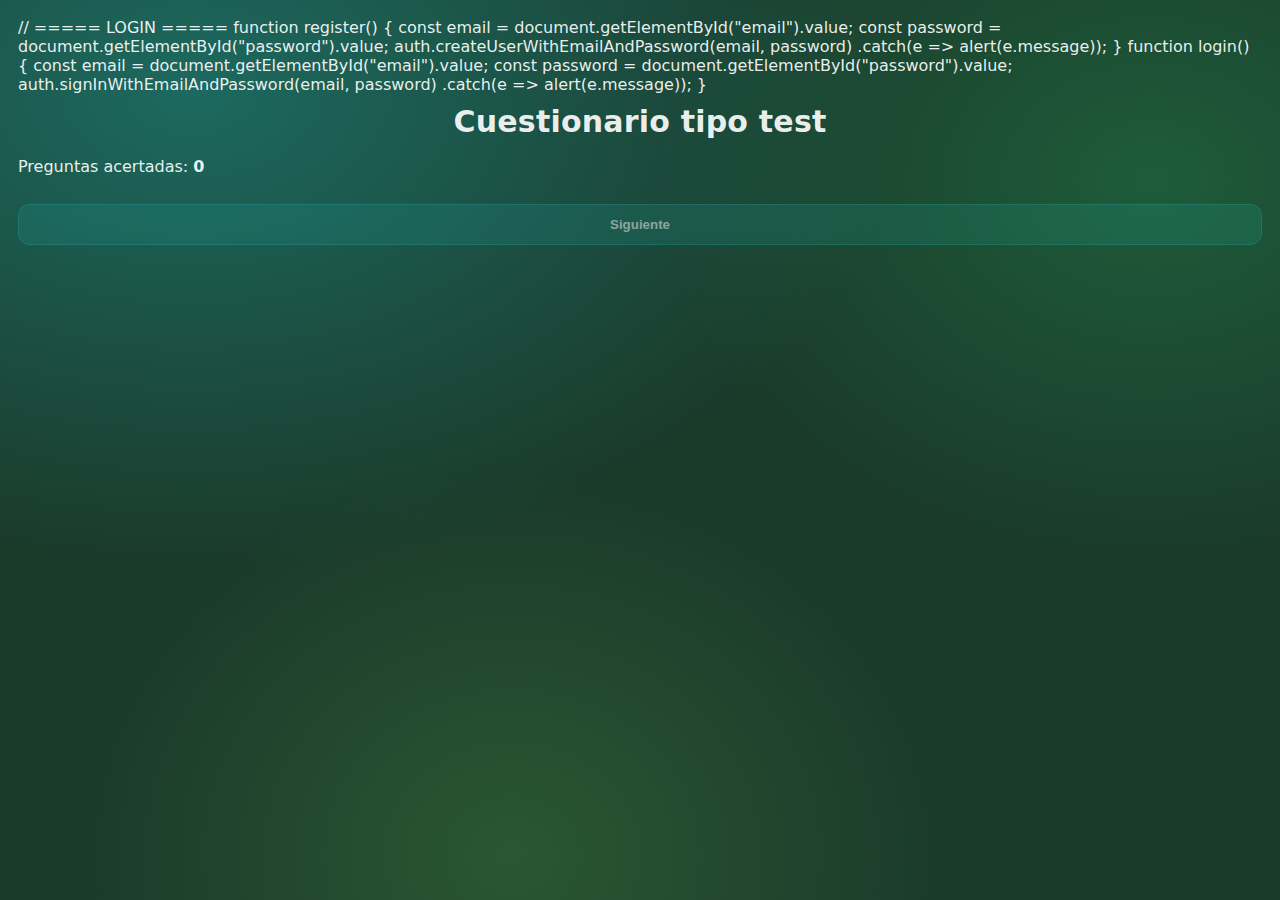
<file: index.html>
// ===== LOGIN =====
function register() {
  const email = document.getElementById("email").value;
  const password = document.getElementById("password").value;

  auth.createUserWithEmailAndPassword(email, password)
    .catch(e => alert(e.message));
}

function login() {
  const email = document.getElementById("email").value;
  const password = document.getElementById("password").value;

  auth.signInWithEmailAndPassword(email, password)
    .catch(e => alert(e.message));
}
<!DOCTYPE html>
<html lang="es">
<head>
  <meta charset="UTF-8">
  <title>Cuestionario tipo test</title>
  <meta name="viewport" content="width=device-width, initial-scale=1.0">
  <link rel="stylesheet" href="style.css">
</head>
<body>

  <h1>Cuestionario tipo test</h1>

  <div id="stats">
    Preguntas acertadas: <strong><span id="correctCount">0</span></strong>
  </div>

  <div id="quiz">
    <h2 id="question"></h2>
    <div id="options"></div>
    <button id="nextBtn" disabled>Siguiente</button>
  </div>

  <script src="questions.js"></script>
  <script src="app.js"></script>
</body>
</html>
</file>
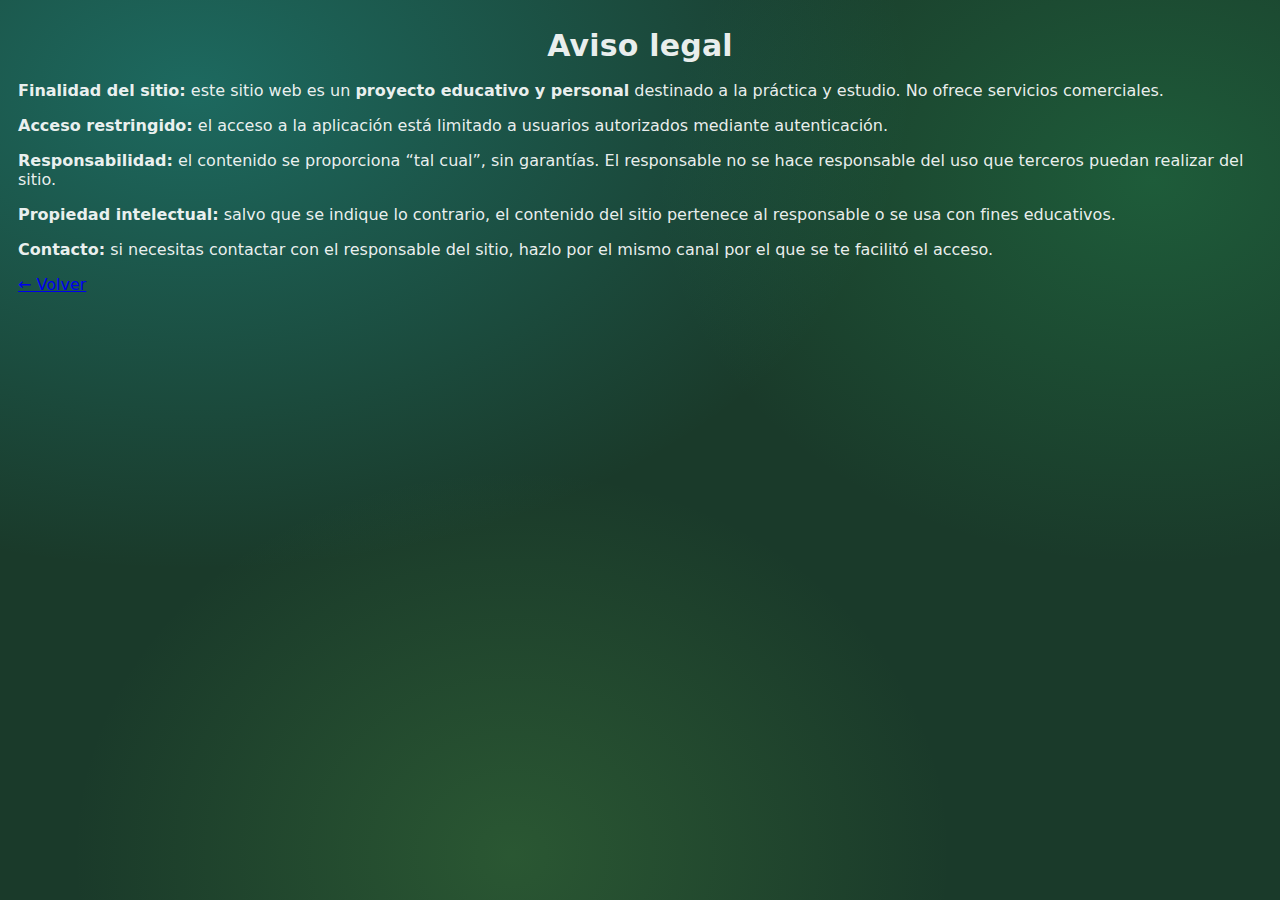
<file: aviso-legal.html>
<!DOCTYPE html>
<html lang="es">
<head>
  <meta charset="UTF-8">
  <title>Aviso legal</title>
  <meta name="viewport" content="width=device-width, initial-scale=1.0">
  <link rel="stylesheet" href="style.css?v=4">
  <meta name="referrer" content="strict-origin-when-cross-origin">
</head>
<body>

<div class="legal-page">
  <h1>Aviso legal</h1>

  <p><strong>Finalidad del sitio:</strong> este sitio web es un <strong>proyecto educativo y personal</strong> destinado a la práctica y estudio. No ofrece servicios comerciales.</p>

  <p><strong>Acceso restringido:</strong> el acceso a la aplicación está limitado a usuarios autorizados mediante autenticación.</p>

  <p><strong>Responsabilidad:</strong> el contenido se proporciona “tal cual”, sin garantías. El responsable no se hace responsable del uso que terceros puedan realizar del sitio.</p>

  <p><strong>Propiedad intelectual:</strong> salvo que se indique lo contrario, el contenido del sitio pertenece al responsable o se usa con fines educativos.</p>

  <p><strong>Contacto:</strong> si necesitas contactar con el responsable del sitio, hazlo por el mismo canal por el que se te facilitó el acceso.</p>

  <p class="legal-back">
    <a href="./">← Volver</a>
  </p>
</div>

</body>
</html>
</file>
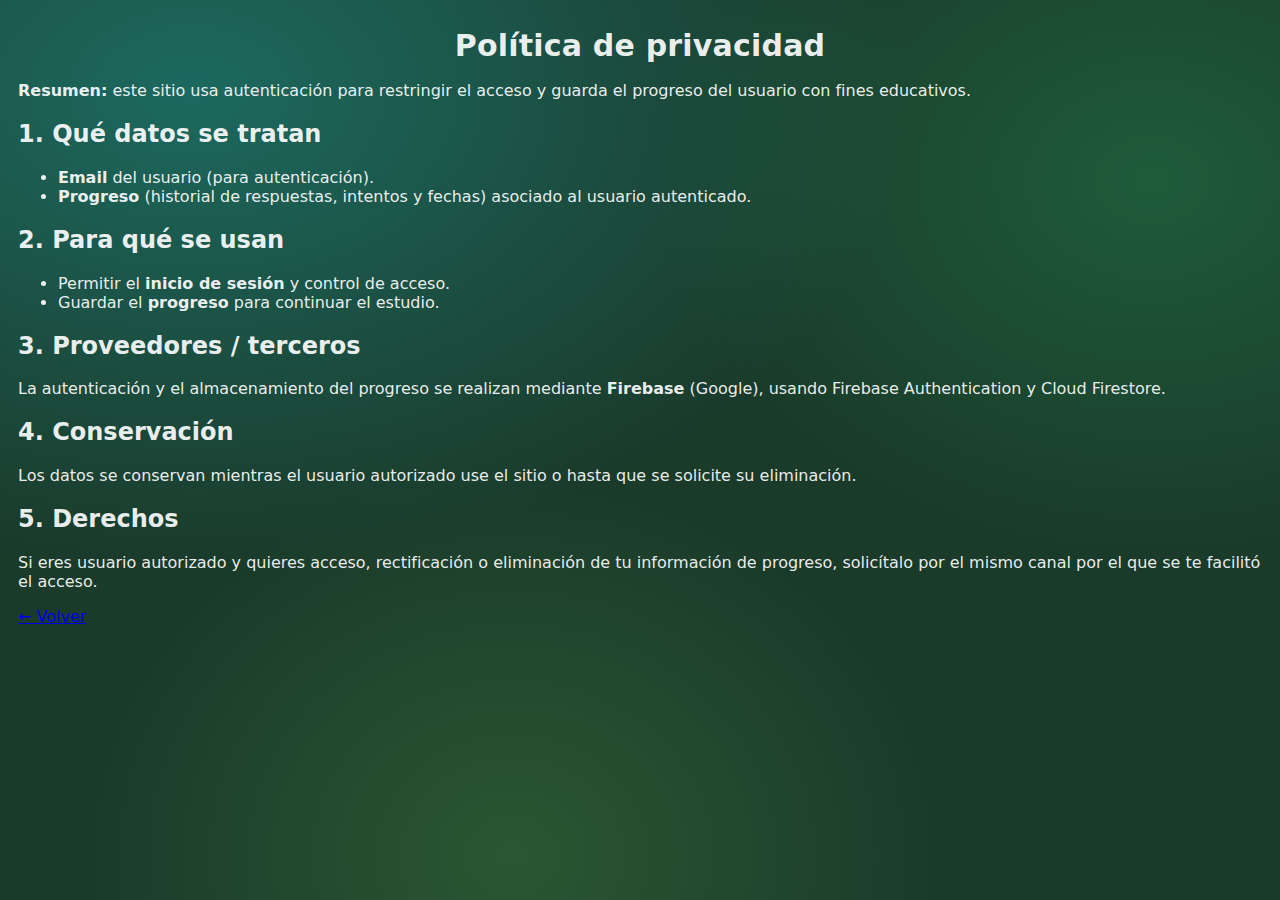
<file: politica-privacidad.html>
<!DOCTYPE html>
<html lang="es">
<head>
  <meta charset="UTF-8">
  <title>Política de privacidad</title>
  <meta name="viewport" content="width=device-width, initial-scale=1.0">
  <link rel="stylesheet" href="style.css?v=4">
  <meta name="referrer" content="strict-origin-when-cross-origin">
</head>
<body>

<div class="legal-page">
  <h1>Política de privacidad</h1>

  <p><strong>Resumen:</strong> este sitio usa autenticación para restringir el acceso y guarda el progreso del usuario con fines educativos.</p>

  <h2>1. Qué datos se tratan</h2>
  <ul>
    <li><strong>Email</strong> del usuario (para autenticación).</li>
    <li><strong>Progreso</strong> (historial de respuestas, intentos y fechas) asociado al usuario autenticado.</li>
  </ul>

  <h2>2. Para qué se usan</h2>
  <ul>
    <li>Permitir el <strong>inicio de sesión</strong> y control de acceso.</li>
    <li>Guardar el <strong>progreso</strong> para continuar el estudio.</li>
  </ul>

  <h2>3. Proveedores / terceros</h2>
  <p>
    La autenticación y el almacenamiento del progreso se realizan mediante <strong>Firebase</strong> (Google),
    usando Firebase Authentication y Cloud Firestore.
  </p>

  <h2>4. Conservación</h2>
  <p>
    Los datos se conservan mientras el usuario autorizado use el sitio o hasta que se solicite su eliminación.
  </p>

  <h2>5. Derechos</h2>
  <p>
    Si eres usuario autorizado y quieres acceso, rectificación o eliminación de tu información de progreso,
    solicítalo por el mismo canal por el que se te facilitó el acceso.
  </p>

  <p class="legal-back">
    <a href="./">← Volver</a>
  </p>
</div>

</body>
</html>
</file>
<file: style.css>
:root {
  --bg: #1a3a2a; /* Fondo verde oscuro */
  --panel: rgba(255, 255, 255, 0.06);
  --stroke: rgba(255, 255, 255, 0.10);
  --text: rgba(255, 255, 255, 0.92);
  --shadow: 0 16px 50px rgba(0, 0, 0, 0.45);
  --radius: 16px;
}

* {
  box-sizing: border-box;
}

body {
  margin: 0;
  font-family: system-ui, -apple-system, Segoe UI, Roboto, Arial, sans-serif;
  color: var(--text);
  background: radial-gradient(1200px 800px at 15% 10%, rgba(34, 193, 195, 0.35), transparent 60%), 
              radial-gradient(900px 700px at 90% 20%, rgba(40, 180, 99, 0.28), transparent 55%), 
              radial-gradient(800px 700px at 40% 95%, rgba(107, 204, 85, 0.20), transparent 55%), 
              var(--bg);
  min-height: 100vh;
  padding: 18px;
}

h1 {
  text-align: center;
  margin: 10px 0 18px;
  font-size: clamp(22px, 2.6vw, 30px);
  letter-spacing: 0.2px;
}

#login, #menu, #test, #blockMsg {
  max-width: 860px;
  margin: 0 auto 16px;
  background: var(--panel);
  border: 1px solid var(--stroke);
  border-radius: var(--radius);
  box-shadow: var(--shadow);
  padding: 18px;
  backdrop-filter: blur(10px);
}

#menu h2 {
  margin: 0;
  font-size: 18px;
}

input {
  width: 100%;
  padding: 12px 12px;
  border-radius: 12px;
  border: 1px solid var(--stroke);
  background: rgba(255, 255, 255, 0.06);
  color: var(--text);
  outline: none;
  margin: 6px 0;
}

input::placeholder {
  color: rgba(255, 255, 255, 0.55);
}

input:focus {
  border-color: rgba(34, 193, 195, 0.55);
  box-shadow: 0 0 0 4px rgba(34, 193, 195, 0.20);
}

button {
  border: 1px solid var(--stroke);
  background: rgba(255, 255, 255, 0.10);
  color: var(--text);
  padding: 11px 12px;
  border-radius: 12px;
  cursor: pointer;
  transition: transform 0.08s ease, background 0.2s ease, border-color 0.2s ease, opacity 0.2s ease;
  font-weight: 600;
}

button:hover {
  background: rgba(255, 255, 255, 0.14);
  border-color: rgba(255, 255, 255, 0.18);
}

button:active {
  transform: translateY(1px);
}

button:disabled {
  opacity: 0.55;
  cursor: not-allowed;
}

/* ===== Menú header ===== */
.menu-topbar {
  display: flex;
  gap: 10px;
  align-items: center;
  justify-content: space-between;
  margin-bottom: 12px;
}

#logoutBtn {
  white-space: nowrap;
  background: rgba(255, 255, 255, 0.08);
}

/* ===== Menú por bloque ===== */
.block-row {
  display: grid;
  grid-template-columns: 1fr auto auto auto auto;
  gap: 10px;
  align-items: center;
  margin: 10px 0;
  padding: 10px;
  background: rgba(255, 255, 255, 0.04);
  border: 1px solid rgba(255, 255, 255, 0.08);
  border-radius: 14px;
}

.block-main {
  width: 100%;
  text-align: left;
  background: rgba(255, 255, 255, 0.10);
}

.block-percent {
  display: inline-flex;
  align-items: center;
  justify-content: center;
  min-width: 130px;
  padding: 10px 12px;
  border-radius: 999px;
  border: 1px solid rgba(255, 255, 255, 0.12);
  background: rgba(255, 255, 255, 0.06);
  font-weight: 800;
  color: var(--text);
}

.block-percent.pct-good {
  background: rgba(34, 193, 195, 0.18);
  border-color: rgba(34, 193, 195, 0.40);
}

.block-percent.pct-mid {
  background: rgba(40, 180, 99, 0.16);
  border-color: rgba(40, 180, 99, 0.40);
}

.block-percent.pct-bad {
  background: rgba(239, 68, 68, 0.16);
  border-color: rgba(239, 68, 68, 0.42);
}

.block-percent.pct-none {
  background: rgba(255, 255, 255, 0.06);
  border-color: rgba(255, 255, 255, 0.12);
}

.block-mini {
  white-space: nowrap;
}

.block-reset {
  white-space: nowrap;
  background: rgba(255, 255, 255, 0.08);
}

@media (max-width: 840px) {
  .block-row {
    grid-template-columns: 1fr 1fr;
  }

  .block-percent {
    grid-column: 1 / -1;
    justify-self: start;
  }
}

/* ===== Test ===== */
.test-topbar {
  display: flex;
  justify-content: space-between;
  gap: 10px;
  margin-bottom: 10px;
  flex-wrap: wrap;
}

#backToMenuBtn, #logoutBtnTest {
  background: rgba(255, 255, 255, 0.08);
  white-space: nowrap;
}

@media (max-width: 520px) {
  #backToMenuBtn, #logoutBtnTest {
    width: 100%;
  }
}

#question {
  font-size: 20px;
  line-height: 1.25;
  margin: 0 0 14px;
}

#options {
  display: grid;
  gap: 10px;
}

#options button {
  width: 100%;
  text-align: left;
  padding: 12px 12px;
  background: rgba(255, 255, 255, 0.08);
  font-size: 17px; /* Aumentado tamaño de la fuente de las respuestas */
}

#options button:hover {
  background: rgba(255, 255, 255, 0.12);
}

#nextBtn {
  margin-top: 14px;
  width: 100%;
  padding: 12px;
  background: rgba(34, 193, 195, 0.26);
  border-color: rgba(34, 193, 195, 0.40);
}

#nextBtn:hover {
  background: rgba(34, 193, 195, 0.33);
}

/* Respuesta correcta (azul con borde verde neón y sombra) */
button.correct {
  background: rgba(59, 130, 246, 0.6) !important; /* Azul brillante */
  border: 2px solid rgba(34, 193, 195, 1) !important; /* Verde neón */
  color: #FFFFFF !important; /* Texto blanco sin transparencia */
  box-shadow: 0 0 8px rgba(34, 193, 195, 0.6); /* Sombra verde */
}

/* Respuesta incorrecta (rojo brillante con borde rojo intenso y sombra) */
button.incorrect {
  background: rgba(239, 68, 68, 0.6) !important; /* Rojo brillante */
  border: 2px solid rgba(239, 68, 68, 1) !important; /* Rojo intenso */
  color: rgba(255, 255, 255, 0.98) !important; /* Texto blanco */
  box-shadow: 0 0 8px rgba(239, 68, 68, 0.6); /* Sombra roja */
}

#blockMsg h2 {
  margin: 0 0 12px;
}

#blockMsg button {
  width: 100%;
  padding: 12px;
  background: rgba(34, 193, 195, 0.18);
  border-color: rgba(34, 193, 195, 0.38);
}

#blockMsg button:hover {
  background: rgba(34, 193, 195, 0.24);
}
</file>
